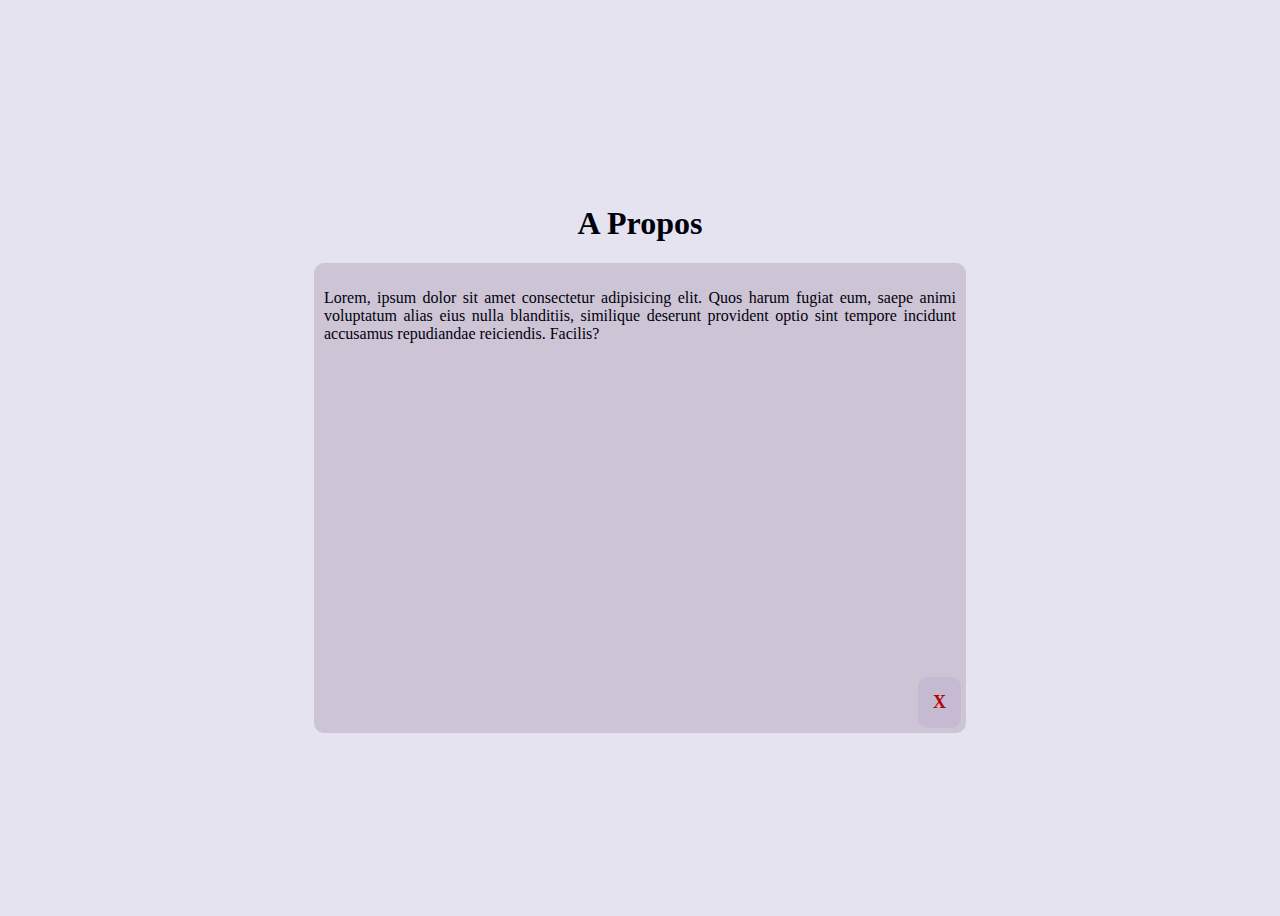
<file: about.html>
<!DOCTYPE html>
<html lang="en">
<head>
    <meta charset="UTF-8">
    <meta name="viewport" content="width=device-width, initial-scale=1.0">
    <link rel="stylesheet" href="style.css">
    <title>a propos</title>
</head>
<body>
    <h1>A Propos</h1>
    <div class="about">
        <p>Lorem, ipsum dolor sit amet consectetur adipisicing elit. Quos harum fugiat eum, saepe animi voluptatum alias eius nulla blanditiis, similique deserunt provident optio sint tempore incidunt accusamus repudiandae reiciendis. Facilis?</p>

        <a href="index.html" class="quitAbout">X</a>
    </div>
    
</body>
</html>
</file>
<file: style.css>
body {
    color : rgb(0, 1, 10);
    background: #e4e3ef;
    display: flex;
    justify-content: center;
    align-items: center;
    flex-direction: column;
    height: 100vh;
}

input {
    font-size: x-large;
    font-weight: bold;
    padding: 10px;
    width: 75%;
    border: none;
    border-radius: 25px;
    text-align: center;
}


a {
    padding:  15px;
    font-size: large;
    font-weight: bold;
    text-decoration: none;
    border: 1px solid black;
    margin-top: 10px;
    border-radius: 10px;
    background-color: rgb(8, 35, 35);
    color: rgb(250, 250, 250);
}

.about{
    position: relative;
    background-color: rgb(205, 196, 214);
    height: 50vh;
    width: 50%;
    text-align: justify;
    padding: 10px;
    border-radius: 10px;
}

.quitAbout{
    position: absolute;
    bottom: 5px;
    right: 5px;
    background-color: rgb(198, 185, 210);
    border: none;
    color: rgb(180, 4, 4);
}

.quitAbout:hover{
    background-color: rgb(204, 185, 210);
    border: none;
    color: rgb(242, 9, 9);
    transition: all;
    animation-duration: inherit;
}
</file>
